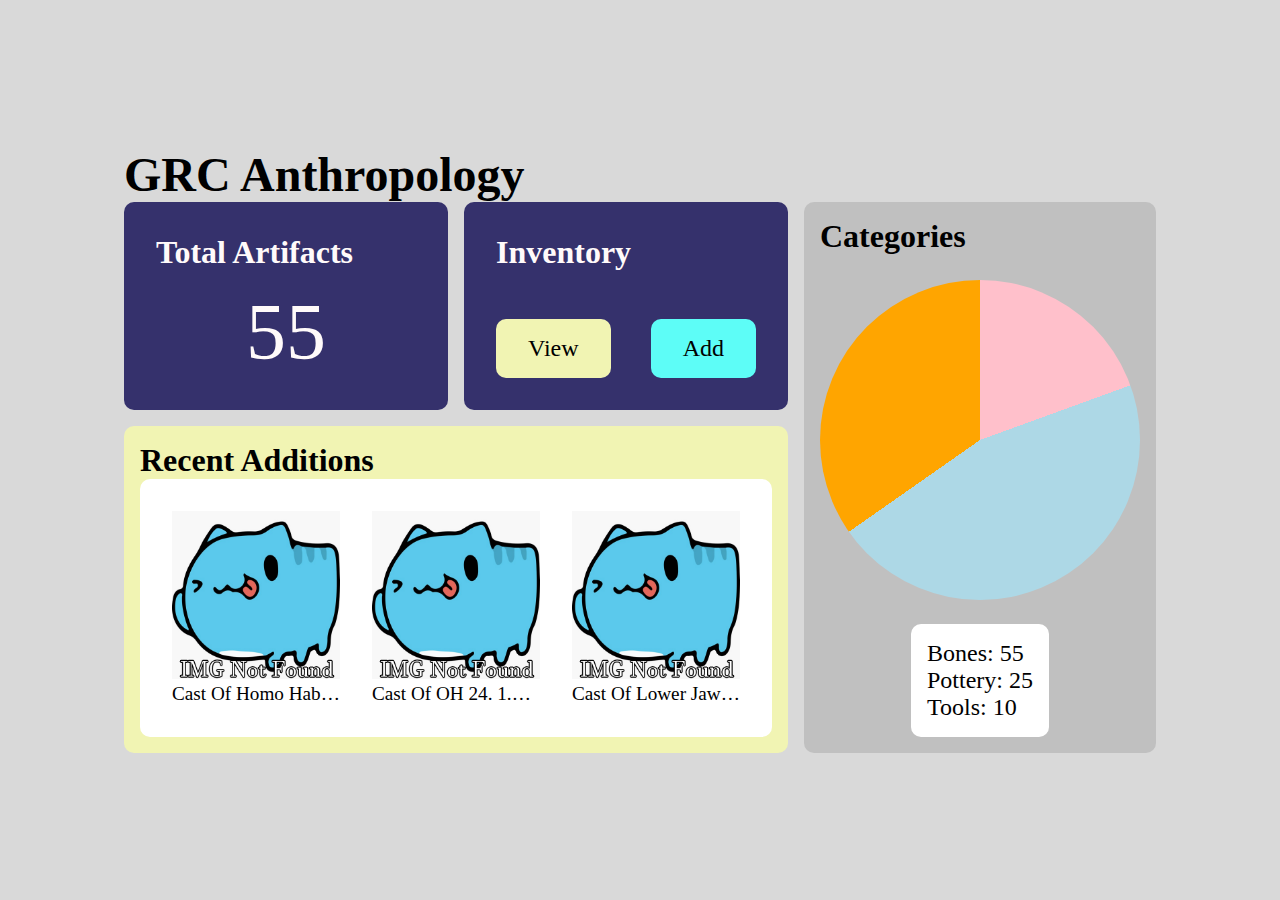
<file: index.html>
<!DOCTYPE html>
<html lang="en">
    <head>
        <meta charset="UTF-8" />
        <meta name="viewport" content="width=device-width, initial-scale=1.0" />
        <title>Inventory Dashboard</title>
        <link rel="stylesheet" href="./styles/main.css" />
        <link rel="stylesheet" href="./styles/dashboard.css" />
    </head>
    <body>
        <div>
            <h1>GRC Anthropology</h1>
            <div class="dashboard">
                <div class="dashboard-left">
                    <div class="dashboard-top-left">
                        <div class="total-artifacts">
                            <h2>Total Artifacts</h2>
                            <p>55</p>
                        </div>

                        <div class="inventory">
                            <h2>Inventory</h2>

                            <div class="inventory-btns">
                                <a href="pages/view-page.html" class="view-btn"
                                    >View</a
                                >
                                <a href="#" class="add-btn">Add</a>
                            </div>
                        </div>
                    </div>

                    <div class="recent-additions">
                        <h2>Recent Additions</h2>

                        <div class="recent-items">
                            <div class="item">
                                <img
                                    src="img/img-not-found.png"
                                    alt="Placeholder"
                                />
                                <p>Cast Of Homo Habilis Skull</p>
                            </div>
                            <div class="item">
                                <img
                                    src="img/img-not-found.png"
                                    alt="Placeholder"
                                />
                                <p>Cast Of OH 24. 1.8 Million-Year-Old Skull</p>
                            </div>
                            <div class="item">
                                <img
                                    src="img/img-not-found.png"
                                    alt="Placeholder"
                                />
                                <p>Cast Of Lower Jaw OH 14</p>
                            </div>
                        </div>
                    </div>
                </div>

                <div class="categories">
                    <h2>Categories</h2>

                    <div class="pie-chart"></div>

                    <div class="category-list">
                        <p>Bones: 55</p>
                        <p>Pottery: 25</p>
                        <p>Tools: 10</p>
                    </div>
                </div>
            </div>
        </div>
    </body>
</html>
</file>
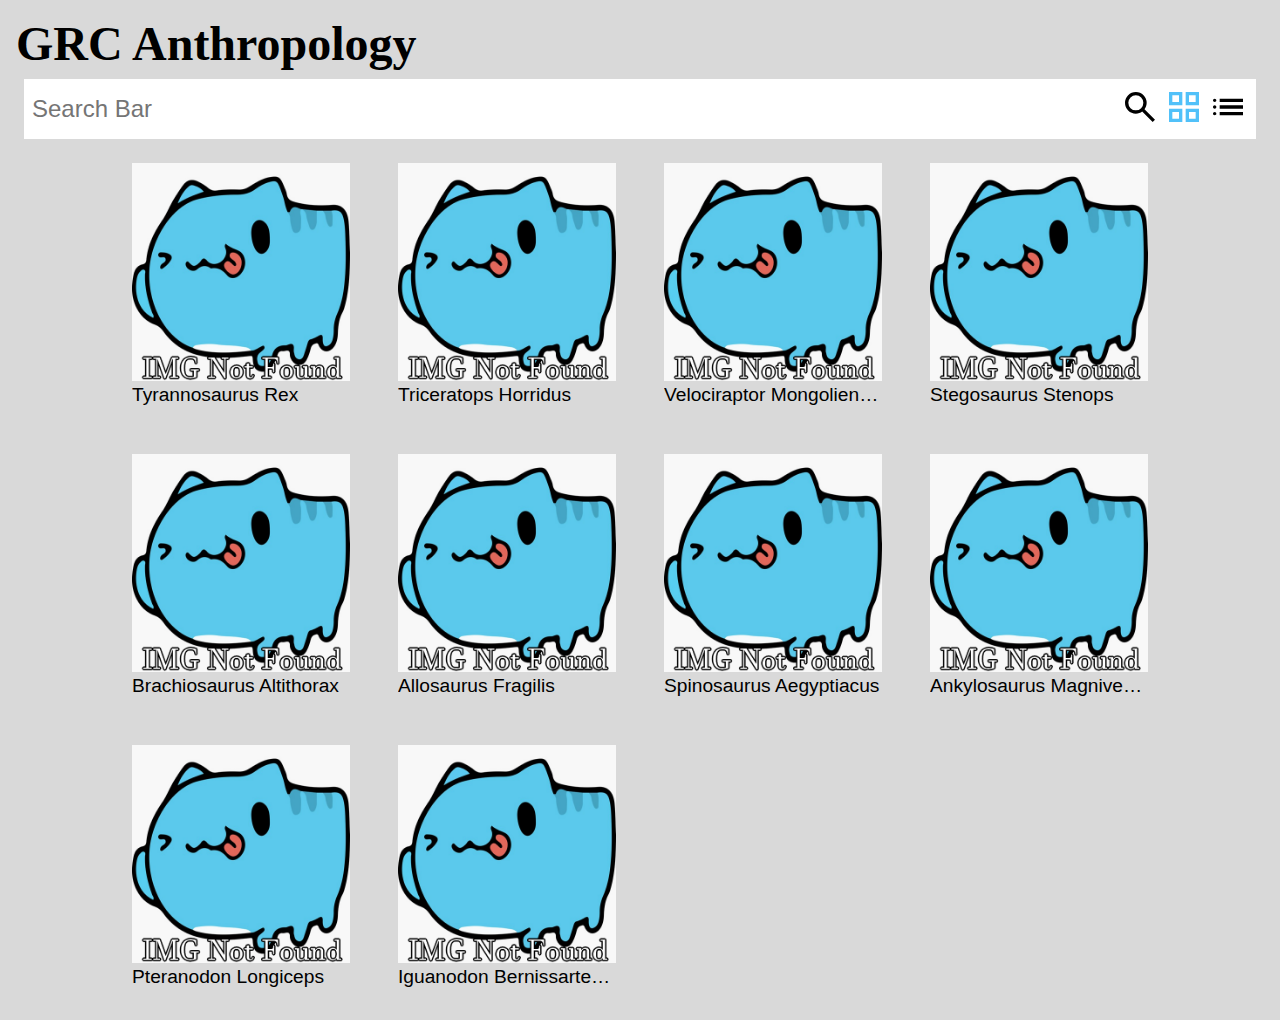
<file: pages/view-page.html>
<!DOCTYPE html>
<html lang="en">
    <head>
        <meta charset="UTF-8" />
        <meta name="viewport" content="width=device-width, initial-scale=1.0" />
        <title>View Page</title>
        <link rel="stylesheet" href="../styles/main.css" />
        <script src="../js/load-collection.js" defer></script>
    </head>

    <body class="wrapper">
        <h1>GRC Anthropology</h1>

        <div id="search-bar">
            <input type="text" placeholder="Search Bar" />

            <div>
                <button type="button">
                    <img src="../svg/search.svg" alt="Search Icon" />
                </button>

                <button id="grid-list-toggle" type="button">
                    <img
                        src="../svg/grid.svg"
                        alt="Grid Icon"
                        id="grid-view"
                        class="active"
                    />
                    <img
                        src="../svg/list.svg"
                        alt="List Icon"
                        id="list-view"
                        class=""
                    />
                </button>
            </div>
        </div>

        <section id="collection-items">
            <!-- <button type="button" class="item">
                <img src="img/img-not-found.png" alt="Image Not Found" />
                <p>Name</p>
            </button> -->
        </section>

        <!-- item-popup is connected to the collection-items as when a user clicks an item in the collection-items this popup will show up and tell the user more information about the item -->
        <div id="item-popup" class="wrapper">
            <!-- <header>
                <h1>Name</h1>
                <button type="button">
                    <img src="svg/close.svg" alt="Close Button" />
                </button>
            </header>

            <img src="img/img-not-found.png" alt="Image Not Found" />

            <div>
                <p>Description Here</p>
            </div> -->
        </div>
    </body>
</html>
</file>
<file: styles/main.css>
* {
    margin: 0;
    padding: 0;
    box-sizing: border-box;
}

:root {
    --c-bg: rgb(217, 217, 217);
}

body {
    background: var(--c-bg);
}

/* when item-popup is shown, don't scroll the background */
body.no-scroll {
    overflow: hidden;
}

h1 {
    font-size: 3rem;
}

button {
    background-color: transparent;
    border: transparent;

    cursor: pointer;
}

button > img {
    width: 40px;
    height: auto;
}

/* Not sure for the name but just a wrapper for padding */
.wrapper {
    padding: 1rem;
}

@media screen and (max-width: 833px) {
    h1 {
        font-size: 2rem;
    }
}

/* search-bar
- search bar container CSS
========================================================================= */
#search-bar {
    display: flex;
    align-items: center;
    gap: 1rem;

    margin: 0.5rem;
    padding: 0.5rem;

    background: white;
}

#search-bar input {
    flex: 1;

    width: auto;

    font-size: 1.5rem;
    background: transparent;
    border: none;
}

/* when input is selected */
#search-bar input:focus {
    outline: none;
}

@media screen and (max-width: 833px) {
    #search-bar {
        flex-direction: column;
    }

    #search-bar input {
        width: 100%;
    }

    #search-bar div {
        display: flex;
        justify-content: space-between;
        flex-direction: row-reverse;

        width: 100%;
    }
}

/* grid-list-toggle
- grid and list btns 
========================================================================= */
/* Changes to green when active */
#grid-list-toggle .active {
    filter: invert(61%) sepia(97%) saturate(500%) hue-rotate(170deg)
        brightness(100%) contrast(95%);
}

/* collection-items
- grid based view for the items
========================================================================= */
.grid-view {
    display: grid;
    justify-content: center;
    align-items: center;
    grid-template-columns: repeat(auto-fill, minmax(150px, 250px));
    gap: 1rem;
}

.item {
    padding: 1rem;

    overflow: hidden;
}

.item img {
    width: 100%;

    object-fit: fill;

    user-select: none;
    pointer-events: none;
}

.item p {
    font-size: 1.2rem;
    text-align: left;

    white-space: nowrap;
    text-overflow: ellipsis;
    overflow: hidden;
}

@media screen and (max-width: 833px) {
    .grid-view {
        grid-template-columns: repeat(2, 1fr);
        gap: 0.5rem;
    }

    .item {
        padding: 0.5rem;
    }

    .item p {
        font-size: 1rem;
    }
}

/* item-table
- list based view for the items
========================================================================= */
.list-view {
    margin-top: 20px;
    width: 100%;

    font-size: 16px;
    border-collapse: collapse;
}

.list-view th,
.list-view td {
    padding: 0.5rem;

    text-align: left;
    border: 1px solid rgba(0, 0, 0, 0.1);
}

.list-view th {
    font-weight: bold;
    background-color: snow;
}

.list-view tr {
    transition: background 0.3s;
}

.list-view tr:hover {
    background-color: snow;

    cursor: pointer;
}

.table-img {
    width: 50px;
    height: auto;
    object-fit: contain;
}

/* item-popup
- item popup which will show only when the user clicks on an item
========================================================================= */
#item-popup {
    position: fixed;
    top: 0;
    left: 0;

    display: none;

    width: 100%;
    height: 100%;

    background: var(--c-bg);

    overflow: auto;
}

#item-popup.show {
    display: flex;
    align-items: center;
    flex-direction: column;
}

#item-popup header {
    display: flex;
    justify-content: space-between;

    width: 100%;
}

#item-popup > img {
    margin: 1rem 0;
}

.popup-descriptions {
    width: 100%;

    font-size: 2rem;
}

@media screen and (max-width: 833px) {
    #item-popup > img {
        width: 100%;
    }

    .popup-descriptions {
        font-size: 1.5rem;
    }
}
</file>
<file: styles/dashboard.css>
body {
    display: flex;
    justify-content: center;
    align-items: center;

    height: 100vh;
}

h2 {
    font-size: 2rem;
}

/* Padding & Border Radius */
.dashboard-top-left > div,
.inventory-btns a,
.recent-additions,
.recent-items,
.categories,
.category-list {
    padding: 1rem;

    border-radius: 10px;
}

/* Dashboard
============================================== */
.dashboard {
    display: flex;
    justify-content: space-between;
    gap: 1rem;
}

.dashboard-left {
    display: flex;
    justify-content: space-between;
    flex-direction: column;
    gap: 1rem;
}

.dashboard-top-left {
    display: flex;
    gap: 1rem;
}

.dashboard-top-left > div {
    flex: 1;

    display: flex;
    justify-content: space-between;
    flex-direction: column;
    gap: 1rem;

    padding: 2rem;

    color: snow;
    background: rgb(53, 49, 108);
}

/* total-artifacts
============================================== */
.total-artifacts p {
    font-size: 5rem;
    text-align: center;
}

/* inventory
============================================== */

.inventory-btns {
    display: flex;
    justify-content: space-between;
    gap: 1rem;
}

.inventory-btns a {
    padding: 1rem 2rem;

    font-size: 1.5rem;
    color: black;
    text-decoration: none;
}

.inventory-btns .view-btn {
    background: rgb(241, 244, 179);
}

.inventory-btns .add-btn {
    background: rgb(93, 253, 247);
}

/* recent-additions
============================================== */
.recent-additions {
    background: rgb(241, 244, 179);
}

.recent-items {
    display: grid;
    grid-template-columns: repeat(3, 1fr);

    background: white;
}

.recent-items .item {
    width: 200px;
}

/* categories
============================================== */
.categories {
    display: flex;
    justify-content: space-between;
    flex-direction: column;
    gap: 1rem;

    background: rgb(192, 192, 192);
}

.pie-chart {
    width: 20rem;
    aspect-ratio: 1/1;

    border-radius: 50%;
    background-image: conic-gradient(pink 70deg, lightblue 0 235deg, orange 0);
}

.category-list {
    align-self: center;

    width: fit-content;

    background: white;
}

.category-list p {
    font-size: 1.5rem;
}

@media screen and (max-width: 1033px) {
    .dashboard {
        flex-direction: column;
    }

    .categories {
        align-items: center;
    }
}

@media screen and (max-width: 670px) {
    body {
        height: 100%;

        padding: 1rem 0;

        text-align: center;
    }

    .dashboard-top-left {
        flex-direction: column;
    }

    .recent-items {
        display: flex;
        align-items: center;
        flex-direction: column;
    }

    .pie-chart {
        width: 10rem;
    }
}
</file>
